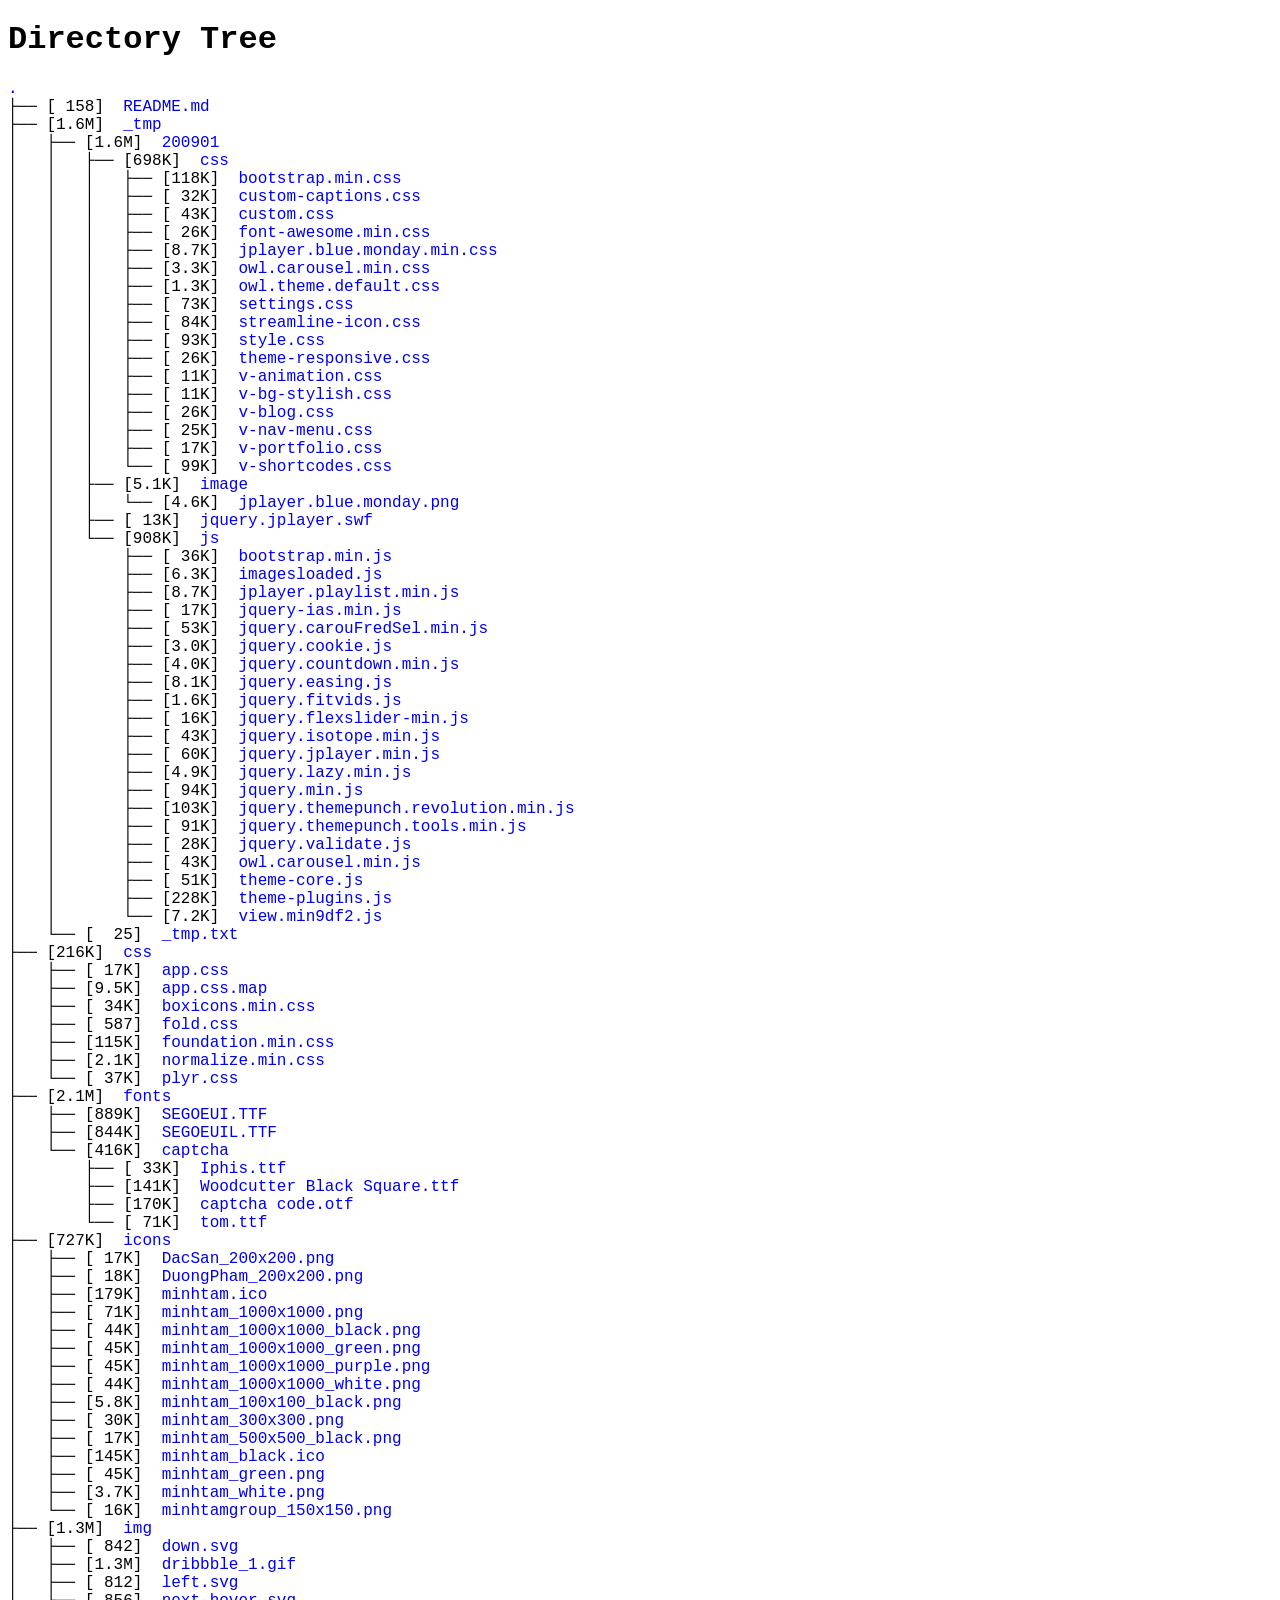
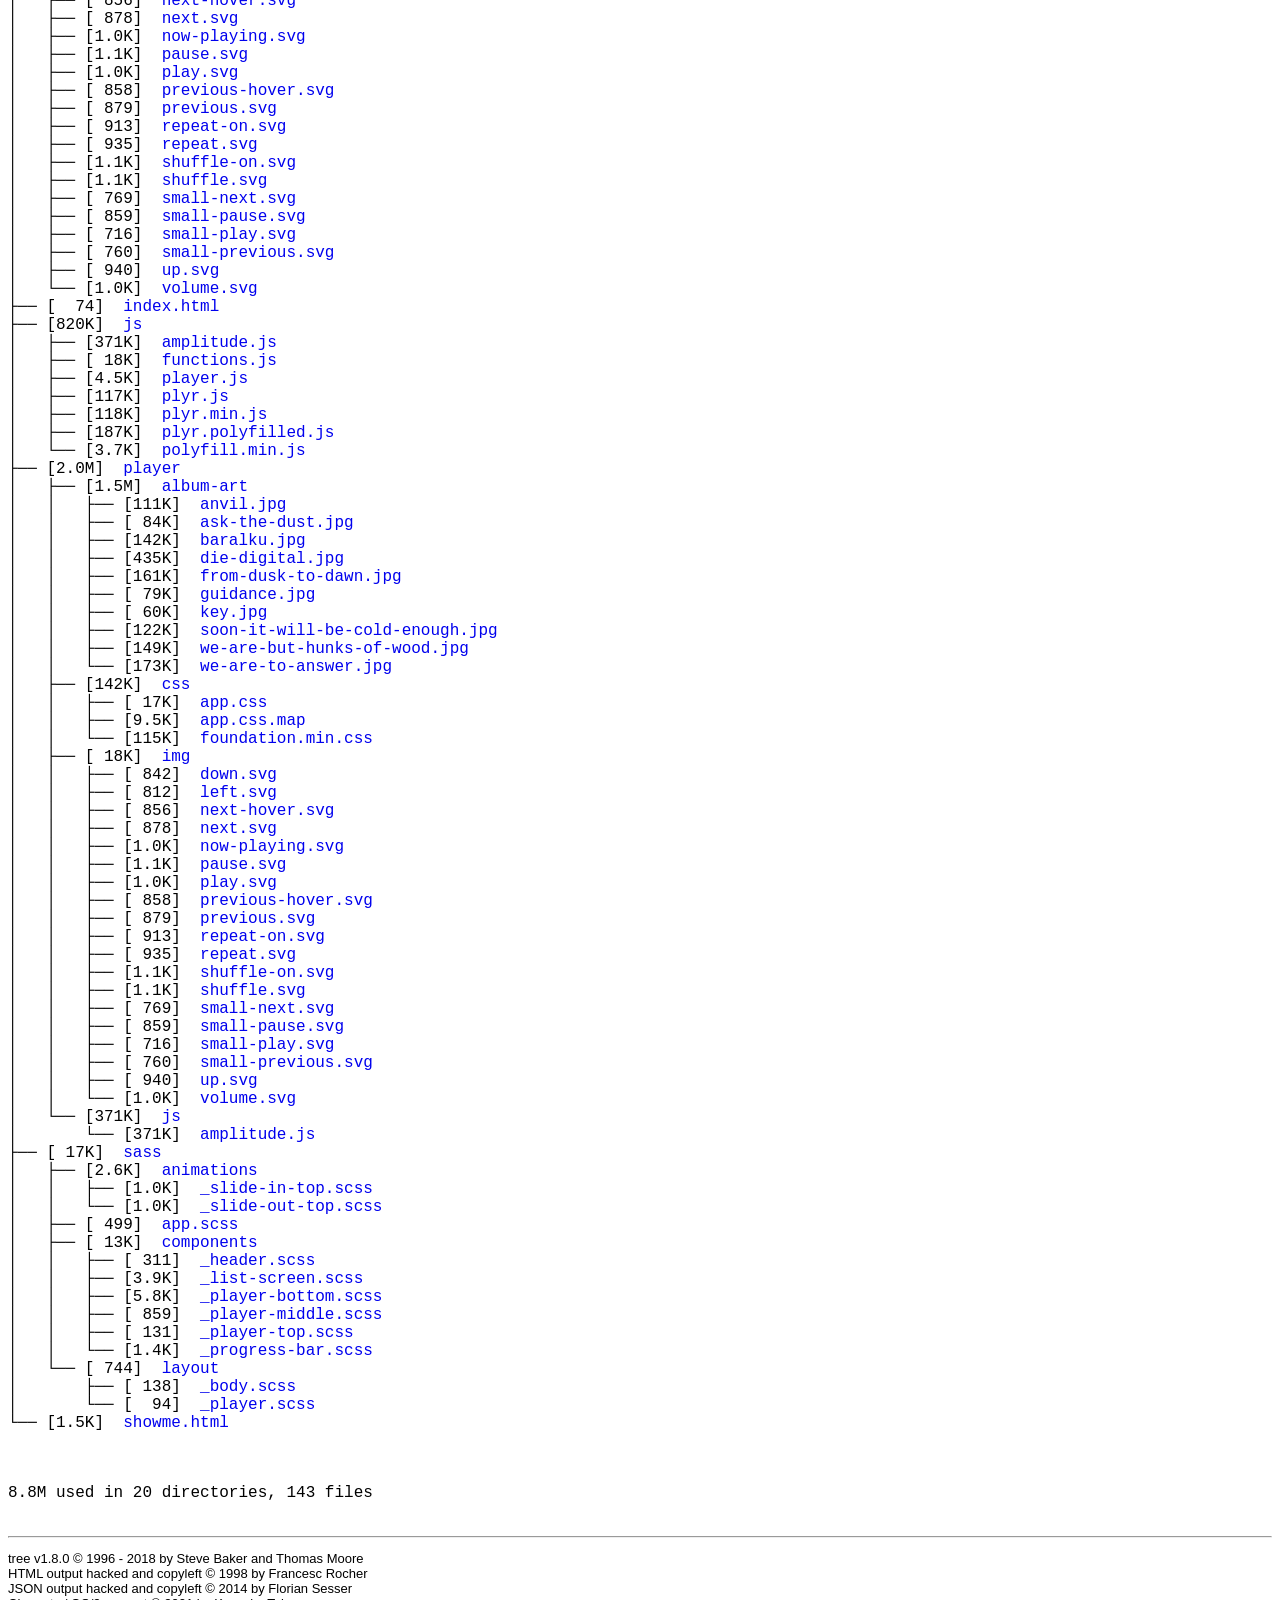
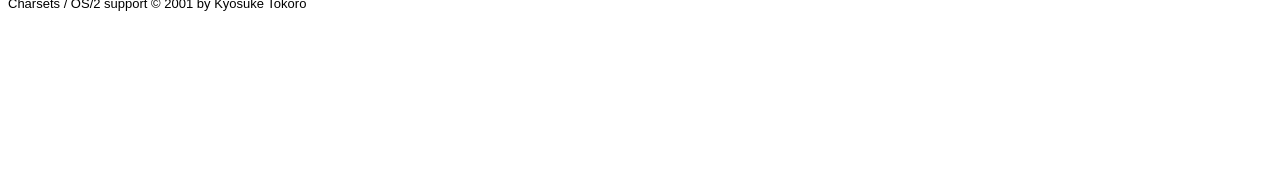
<file: showme.html>
<!DOCTYPE html>
<html>
<head>
 <meta http-equiv="Content-Type" content="text/html; charset=utf-8">
 <meta name="Author" content="Made by 'tree'">
 <meta name="GENERATOR" content="$Version: $ tree v1.8.0 (c) 1996 - 2018 by Steve Baker, Thomas Moore, Francesc Rocher, Florian Sesser, Kyosuke Tokoro $">
 <title>Directory Tree</title>
 <style type="text/css">
  <!-- 
  BODY { font-family : ariel, monospace, sans-serif; }
  P { font-weight: normal; font-family : ariel, monospace, sans-serif; color: black; background-color: transparent;}
  B { font-weight: normal; color: black; background-color: transparent;}
  A:visited { font-weight : normal; text-decoration : none; background-color : transparent; margin : 0px 0px 0px 0px; padding : 0px 0px 0px 0px; display: inline; }
  A:link    { font-weight : normal; text-decoration : none; margin : 0px 0px 0px 0px; padding : 0px 0px 0px 0px; display: inline; }
  A:hover   { color : #000000; font-weight : normal; text-decoration : underline; background-color : yellow; margin : 0px 0px 0px 0px; padding : 0px 0px 0px 0px; display: inline; }
  A:active  { color : #000000; font-weight: normal; background-color : transparent; margin : 0px 0px 0px 0px; padding : 0px 0px 0px 0px; display: inline; }
  .VERSION { font-size: small; font-family : arial, sans-serif; }
  .NORM  { color: black;  background-color: transparent;}
  .FIFO  { color: purple; background-color: transparent;}
  .CHAR  { color: yellow; background-color: transparent;}
  .DIR   { color: blue;   background-color: transparent;}
  .BLOCK { color: yellow; background-color: transparent;}
  .LINK  { color: aqua;   background-color: transparent;}
  .SOCK  { color: fuchsia;background-color: transparent;}
  .EXEC  { color: green;  background-color: transparent;}
  -->
 </style>
</head>
<body>
	<h1>Directory Tree</h1><p>
	<a href=".">.</a><br>
	├── [&nbsp;158]&nbsp;&nbsp;<a href="./README.md">README.md</a><br>
	├── [1.6M]&nbsp;&nbsp;<a href="./_tmp/">_tmp</a><br>
	│   ├── [1.6M]&nbsp;&nbsp;<a href="./_tmp/200901/">200901</a><br>
	│   │   ├── [698K]&nbsp;&nbsp;<a href="./_tmp/200901/css/">css</a><br>
	│   │   │   ├── [118K]&nbsp;&nbsp;<a href="./_tmp/200901/css/bootstrap.min.css">bootstrap.min.css</a><br>
	│   │   │   ├── [&nbsp;32K]&nbsp;&nbsp;<a href="./_tmp/200901/css/custom-captions.css">custom-captions.css</a><br>
	│   │   │   ├── [&nbsp;43K]&nbsp;&nbsp;<a href="./_tmp/200901/css/custom.css">custom.css</a><br>
	│   │   │   ├── [&nbsp;26K]&nbsp;&nbsp;<a href="./_tmp/200901/css/font-awesome.min.css">font-awesome.min.css</a><br>
	│   │   │   ├── [8.7K]&nbsp;&nbsp;<a href="./_tmp/200901/css/jplayer.blue.monday.min.css">jplayer.blue.monday.min.css</a><br>
	│   │   │   ├── [3.3K]&nbsp;&nbsp;<a href="./_tmp/200901/css/owl.carousel.min.css">owl.carousel.min.css</a><br>
	│   │   │   ├── [1.3K]&nbsp;&nbsp;<a href="./_tmp/200901/css/owl.theme.default.css">owl.theme.default.css</a><br>
	│   │   │   ├── [&nbsp;73K]&nbsp;&nbsp;<a href="./_tmp/200901/css/settings.css">settings.css</a><br>
	│   │   │   ├── [&nbsp;84K]&nbsp;&nbsp;<a href="./_tmp/200901/css/streamline-icon.css">streamline-icon.css</a><br>
	│   │   │   ├── [&nbsp;93K]&nbsp;&nbsp;<a href="./_tmp/200901/css/style.css">style.css</a><br>
	│   │   │   ├── [&nbsp;26K]&nbsp;&nbsp;<a href="./_tmp/200901/css/theme-responsive.css">theme-responsive.css</a><br>
	│   │   │   ├── [&nbsp;11K]&nbsp;&nbsp;<a href="./_tmp/200901/css/v-animation.css">v-animation.css</a><br>
	│   │   │   ├── [&nbsp;11K]&nbsp;&nbsp;<a href="./_tmp/200901/css/v-bg-stylish.css">v-bg-stylish.css</a><br>
	│   │   │   ├── [&nbsp;26K]&nbsp;&nbsp;<a href="./_tmp/200901/css/v-blog.css">v-blog.css</a><br>
	│   │   │   ├── [&nbsp;25K]&nbsp;&nbsp;<a href="./_tmp/200901/css/v-nav-menu.css">v-nav-menu.css</a><br>
	│   │   │   ├── [&nbsp;17K]&nbsp;&nbsp;<a href="./_tmp/200901/css/v-portfolio.css">v-portfolio.css</a><br>
	│   │   │   └── [&nbsp;99K]&nbsp;&nbsp;<a href="./_tmp/200901/css/v-shortcodes.css">v-shortcodes.css</a><br>
	│   │   ├── [5.1K]&nbsp;&nbsp;<a href="./_tmp/200901/image/">image</a><br>
	│   │   │   └── [4.6K]&nbsp;&nbsp;<a href="./_tmp/200901/image/jplayer.blue.monday.png">jplayer.blue.monday.png</a><br>
	│   │   ├── [&nbsp;13K]&nbsp;&nbsp;<a href="./_tmp/200901/jquery.jplayer.swf">jquery.jplayer.swf</a><br>
	│   │   └── [908K]&nbsp;&nbsp;<a href="./_tmp/200901/js/">js</a><br>
	│   │   &nbsp;&nbsp;&nbsp; ├── [&nbsp;36K]&nbsp;&nbsp;<a href="./_tmp/200901/js/bootstrap.min.js">bootstrap.min.js</a><br>
	│   │   &nbsp;&nbsp;&nbsp; ├── [6.3K]&nbsp;&nbsp;<a href="./_tmp/200901/js/imagesloaded.js">imagesloaded.js</a><br>
	│   │   &nbsp;&nbsp;&nbsp; ├── [8.7K]&nbsp;&nbsp;<a href="./_tmp/200901/js/jplayer.playlist.min.js">jplayer.playlist.min.js</a><br>
	│   │   &nbsp;&nbsp;&nbsp; ├── [&nbsp;17K]&nbsp;&nbsp;<a href="./_tmp/200901/js/jquery-ias.min.js">jquery-ias.min.js</a><br>
	│   │   &nbsp;&nbsp;&nbsp; ├── [&nbsp;53K]&nbsp;&nbsp;<a href="./_tmp/200901/js/jquery.carouFredSel.min.js">jquery.carouFredSel.min.js</a><br>
	│   │   &nbsp;&nbsp;&nbsp; ├── [3.0K]&nbsp;&nbsp;<a href="./_tmp/200901/js/jquery.cookie.js">jquery.cookie.js</a><br>
	│   │   &nbsp;&nbsp;&nbsp; ├── [4.0K]&nbsp;&nbsp;<a href="./_tmp/200901/js/jquery.countdown.min.js">jquery.countdown.min.js</a><br>
	│   │   &nbsp;&nbsp;&nbsp; ├── [8.1K]&nbsp;&nbsp;<a href="./_tmp/200901/js/jquery.easing.js">jquery.easing.js</a><br>
	│   │   &nbsp;&nbsp;&nbsp; ├── [1.6K]&nbsp;&nbsp;<a href="./_tmp/200901/js/jquery.fitvids.js">jquery.fitvids.js</a><br>
	│   │   &nbsp;&nbsp;&nbsp; ├── [&nbsp;16K]&nbsp;&nbsp;<a href="./_tmp/200901/js/jquery.flexslider-min.js">jquery.flexslider-min.js</a><br>
	│   │   &nbsp;&nbsp;&nbsp; ├── [&nbsp;43K]&nbsp;&nbsp;<a href="./_tmp/200901/js/jquery.isotope.min.js">jquery.isotope.min.js</a><br>
	│   │   &nbsp;&nbsp;&nbsp; ├── [&nbsp;60K]&nbsp;&nbsp;<a href="./_tmp/200901/js/jquery.jplayer.min.js">jquery.jplayer.min.js</a><br>
	│   │   &nbsp;&nbsp;&nbsp; ├── [4.9K]&nbsp;&nbsp;<a href="./_tmp/200901/js/jquery.lazy.min.js">jquery.lazy.min.js</a><br>
	│   │   &nbsp;&nbsp;&nbsp; ├── [&nbsp;94K]&nbsp;&nbsp;<a href="./_tmp/200901/js/jquery.min.js">jquery.min.js</a><br>
	│   │   &nbsp;&nbsp;&nbsp; ├── [103K]&nbsp;&nbsp;<a href="./_tmp/200901/js/jquery.themepunch.revolution.min.js">jquery.themepunch.revolution.min.js</a><br>
	│   │   &nbsp;&nbsp;&nbsp; ├── [&nbsp;91K]&nbsp;&nbsp;<a href="./_tmp/200901/js/jquery.themepunch.tools.min.js">jquery.themepunch.tools.min.js</a><br>
	│   │   &nbsp;&nbsp;&nbsp; ├── [&nbsp;28K]&nbsp;&nbsp;<a href="./_tmp/200901/js/jquery.validate.js">jquery.validate.js</a><br>
	│   │   &nbsp;&nbsp;&nbsp; ├── [&nbsp;43K]&nbsp;&nbsp;<a href="./_tmp/200901/js/owl.carousel.min.js">owl.carousel.min.js</a><br>
	│   │   &nbsp;&nbsp;&nbsp; ├── [&nbsp;51K]&nbsp;&nbsp;<a href="./_tmp/200901/js/theme-core.js">theme-core.js</a><br>
	│   │   &nbsp;&nbsp;&nbsp; ├── [228K]&nbsp;&nbsp;<a href="./_tmp/200901/js/theme-plugins.js">theme-plugins.js</a><br>
	│   │   &nbsp;&nbsp;&nbsp; └── [7.2K]&nbsp;&nbsp;<a href="./_tmp/200901/js/view.min9df2.js">view.min9df2.js</a><br>
	│   └── [&nbsp;&nbsp;25]&nbsp;&nbsp;<a href="./_tmp/_tmp.txt">_tmp.txt</a><br>
	├── [216K]&nbsp;&nbsp;<a href="./css/">css</a><br>
	│   ├── [&nbsp;17K]&nbsp;&nbsp;<a href="./css/app.css">app.css</a><br>
	│   ├── [9.5K]&nbsp;&nbsp;<a href="./css/app.css.map">app.css.map</a><br>
	│   ├── [&nbsp;34K]&nbsp;&nbsp;<a href="./css/boxicons.min.css">boxicons.min.css</a><br>
	│   ├── [&nbsp;587]&nbsp;&nbsp;<a href="./css/fold.css">fold.css</a><br>
	│   ├── [115K]&nbsp;&nbsp;<a href="./css/foundation.min.css">foundation.min.css</a><br>
	│   ├── [2.1K]&nbsp;&nbsp;<a href="./css/normalize.min.css">normalize.min.css</a><br>
	│   └── [&nbsp;37K]&nbsp;&nbsp;<a href="./css/plyr.css">plyr.css</a><br>
	├── [2.1M]&nbsp;&nbsp;<a href="./fonts/">fonts</a><br>
	│   ├── [889K]&nbsp;&nbsp;<a href="./fonts/SEGOEUI.TTF">SEGOEUI.TTF</a><br>
	│   ├── [844K]&nbsp;&nbsp;<a href="./fonts/SEGOEUIL.TTF">SEGOEUIL.TTF</a><br>
	│   └── [416K]&nbsp;&nbsp;<a href="./fonts/captcha/">captcha</a><br>
	│   &nbsp;&nbsp;&nbsp; ├── [&nbsp;33K]&nbsp;&nbsp;<a href="./fonts/captcha/Iphis.ttf">Iphis.ttf</a><br>
	│   &nbsp;&nbsp;&nbsp; ├── [141K]&nbsp;&nbsp;<a href="./fonts/captcha/Woodcutter%20Black%20Square.ttf">Woodcutter Black Square.ttf</a><br>
	│   &nbsp;&nbsp;&nbsp; ├── [170K]&nbsp;&nbsp;<a href="./fonts/captcha/captcha%20code.otf">captcha code.otf</a><br>
	│   &nbsp;&nbsp;&nbsp; └── [&nbsp;71K]&nbsp;&nbsp;<a href="./fonts/captcha/tom.ttf">tom.ttf</a><br>
	├── [727K]&nbsp;&nbsp;<a href="./icons/">icons</a><br>
	│   ├── [&nbsp;17K]&nbsp;&nbsp;<a href="./icons/DacSan_200x200.png">DacSan_200x200.png</a><br>
	│   ├── [&nbsp;18K]&nbsp;&nbsp;<a href="./icons/DuongPham_200x200.png">DuongPham_200x200.png</a><br>
	│   ├── [179K]&nbsp;&nbsp;<a href="./icons/minhtam.ico">minhtam.ico</a><br>
	│   ├── [&nbsp;71K]&nbsp;&nbsp;<a href="./icons/minhtam_1000x1000.png">minhtam_1000x1000.png</a><br>
	│   ├── [&nbsp;44K]&nbsp;&nbsp;<a href="./icons/minhtam_1000x1000_black.png">minhtam_1000x1000_black.png</a><br>
	│   ├── [&nbsp;45K]&nbsp;&nbsp;<a href="./icons/minhtam_1000x1000_green.png">minhtam_1000x1000_green.png</a><br>
	│   ├── [&nbsp;45K]&nbsp;&nbsp;<a href="./icons/minhtam_1000x1000_purple.png">minhtam_1000x1000_purple.png</a><br>
	│   ├── [&nbsp;44K]&nbsp;&nbsp;<a href="./icons/minhtam_1000x1000_white.png">minhtam_1000x1000_white.png</a><br>
	│   ├── [5.8K]&nbsp;&nbsp;<a href="./icons/minhtam_100x100_black.png">minhtam_100x100_black.png</a><br>
	│   ├── [&nbsp;30K]&nbsp;&nbsp;<a href="./icons/minhtam_300x300.png">minhtam_300x300.png</a><br>
	│   ├── [&nbsp;17K]&nbsp;&nbsp;<a href="./icons/minhtam_500x500_black.png">minhtam_500x500_black.png</a><br>
	│   ├── [145K]&nbsp;&nbsp;<a href="./icons/minhtam_black.ico">minhtam_black.ico</a><br>
	│   ├── [&nbsp;45K]&nbsp;&nbsp;<a href="./icons/minhtam_green.png">minhtam_green.png</a><br>
	│   ├── [3.7K]&nbsp;&nbsp;<a href="./icons/minhtam_white.png">minhtam_white.png</a><br>
	│   └── [&nbsp;16K]&nbsp;&nbsp;<a href="./icons/minhtamgroup_150x150.png">minhtamgroup_150x150.png</a><br>
	├── [1.3M]&nbsp;&nbsp;<a href="./img/">img</a><br>
	│   ├── [&nbsp;842]&nbsp;&nbsp;<a href="./img/down.svg">down.svg</a><br>
	│   ├── [1.3M]&nbsp;&nbsp;<a href="./img/dribbble_1.gif">dribbble_1.gif</a><br>
	│   ├── [&nbsp;812]&nbsp;&nbsp;<a href="./img/left.svg">left.svg</a><br>
	│   ├── [&nbsp;856]&nbsp;&nbsp;<a href="./img/next-hover.svg">next-hover.svg</a><br>
	│   ├── [&nbsp;878]&nbsp;&nbsp;<a href="./img/next.svg">next.svg</a><br>
	│   ├── [1.0K]&nbsp;&nbsp;<a href="./img/now-playing.svg">now-playing.svg</a><br>
	│   ├── [1.1K]&nbsp;&nbsp;<a href="./img/pause.svg">pause.svg</a><br>
	│   ├── [1.0K]&nbsp;&nbsp;<a href="./img/play.svg">play.svg</a><br>
	│   ├── [&nbsp;858]&nbsp;&nbsp;<a href="./img/previous-hover.svg">previous-hover.svg</a><br>
	│   ├── [&nbsp;879]&nbsp;&nbsp;<a href="./img/previous.svg">previous.svg</a><br>
	│   ├── [&nbsp;913]&nbsp;&nbsp;<a href="./img/repeat-on.svg">repeat-on.svg</a><br>
	│   ├── [&nbsp;935]&nbsp;&nbsp;<a href="./img/repeat.svg">repeat.svg</a><br>
	│   ├── [1.1K]&nbsp;&nbsp;<a href="./img/shuffle-on.svg">shuffle-on.svg</a><br>
	│   ├── [1.1K]&nbsp;&nbsp;<a href="./img/shuffle.svg">shuffle.svg</a><br>
	│   ├── [&nbsp;769]&nbsp;&nbsp;<a href="./img/small-next.svg">small-next.svg</a><br>
	│   ├── [&nbsp;859]&nbsp;&nbsp;<a href="./img/small-pause.svg">small-pause.svg</a><br>
	│   ├── [&nbsp;716]&nbsp;&nbsp;<a href="./img/small-play.svg">small-play.svg</a><br>
	│   ├── [&nbsp;760]&nbsp;&nbsp;<a href="./img/small-previous.svg">small-previous.svg</a><br>
	│   ├── [&nbsp;940]&nbsp;&nbsp;<a href="./img/up.svg">up.svg</a><br>
	│   └── [1.0K]&nbsp;&nbsp;<a href="./img/volume.svg">volume.svg</a><br>
	├── [&nbsp;&nbsp;74]&nbsp;&nbsp;<a href="./index.html">index.html</a><br>
	├── [820K]&nbsp;&nbsp;<a href="./js/">js</a><br>
	│   ├── [371K]&nbsp;&nbsp;<a href="./js/amplitude.js">amplitude.js</a><br>
	│   ├── [&nbsp;18K]&nbsp;&nbsp;<a href="./js/functions.js">functions.js</a><br>
	│   ├── [4.5K]&nbsp;&nbsp;<a href="./js/player.js">player.js</a><br>
	│   ├── [117K]&nbsp;&nbsp;<a href="./js/plyr.js">plyr.js</a><br>
	│   ├── [118K]&nbsp;&nbsp;<a href="./js/plyr.min.js">plyr.min.js</a><br>
	│   ├── [187K]&nbsp;&nbsp;<a href="./js/plyr.polyfilled.js">plyr.polyfilled.js</a><br>
	│   └── [3.7K]&nbsp;&nbsp;<a href="./js/polyfill.min.js">polyfill.min.js</a><br>
	├── [2.0M]&nbsp;&nbsp;<a href="./player/">player</a><br>
	│   ├── [1.5M]&nbsp;&nbsp;<a href="./player/album-art/">album-art</a><br>
	│   │   ├── [111K]&nbsp;&nbsp;<a href="./player/album-art/anvil.jpg">anvil.jpg</a><br>
	│   │   ├── [&nbsp;84K]&nbsp;&nbsp;<a href="./player/album-art/ask-the-dust.jpg">ask-the-dust.jpg</a><br>
	│   │   ├── [142K]&nbsp;&nbsp;<a href="./player/album-art/baralku.jpg">baralku.jpg</a><br>
	│   │   ├── [435K]&nbsp;&nbsp;<a href="./player/album-art/die-digital.jpg">die-digital.jpg</a><br>
	│   │   ├── [161K]&nbsp;&nbsp;<a href="./player/album-art/from-dusk-to-dawn.jpg">from-dusk-to-dawn.jpg</a><br>
	│   │   ├── [&nbsp;79K]&nbsp;&nbsp;<a href="./player/album-art/guidance.jpg">guidance.jpg</a><br>
	│   │   ├── [&nbsp;60K]&nbsp;&nbsp;<a href="./player/album-art/key.jpg">key.jpg</a><br>
	│   │   ├── [122K]&nbsp;&nbsp;<a href="./player/album-art/soon-it-will-be-cold-enough.jpg">soon-it-will-be-cold-enough.jpg</a><br>
	│   │   ├── [149K]&nbsp;&nbsp;<a href="./player/album-art/we-are-but-hunks-of-wood.jpg">we-are-but-hunks-of-wood.jpg</a><br>
	│   │   └── [173K]&nbsp;&nbsp;<a href="./player/album-art/we-are-to-answer.jpg">we-are-to-answer.jpg</a><br>
	│   ├── [142K]&nbsp;&nbsp;<a href="./player/css/">css</a><br>
	│   │   ├── [&nbsp;17K]&nbsp;&nbsp;<a href="./player/css/app.css">app.css</a><br>
	│   │   ├── [9.5K]&nbsp;&nbsp;<a href="./player/css/app.css.map">app.css.map</a><br>
	│   │   └── [115K]&nbsp;&nbsp;<a href="./player/css/foundation.min.css">foundation.min.css</a><br>
	│   ├── [&nbsp;18K]&nbsp;&nbsp;<a href="./player/img/">img</a><br>
	│   │   ├── [&nbsp;842]&nbsp;&nbsp;<a href="./player/img/down.svg">down.svg</a><br>
	│   │   ├── [&nbsp;812]&nbsp;&nbsp;<a href="./player/img/left.svg">left.svg</a><br>
	│   │   ├── [&nbsp;856]&nbsp;&nbsp;<a href="./player/img/next-hover.svg">next-hover.svg</a><br>
	│   │   ├── [&nbsp;878]&nbsp;&nbsp;<a href="./player/img/next.svg">next.svg</a><br>
	│   │   ├── [1.0K]&nbsp;&nbsp;<a href="./player/img/now-playing.svg">now-playing.svg</a><br>
	│   │   ├── [1.1K]&nbsp;&nbsp;<a href="./player/img/pause.svg">pause.svg</a><br>
	│   │   ├── [1.0K]&nbsp;&nbsp;<a href="./player/img/play.svg">play.svg</a><br>
	│   │   ├── [&nbsp;858]&nbsp;&nbsp;<a href="./player/img/previous-hover.svg">previous-hover.svg</a><br>
	│   │   ├── [&nbsp;879]&nbsp;&nbsp;<a href="./player/img/previous.svg">previous.svg</a><br>
	│   │   ├── [&nbsp;913]&nbsp;&nbsp;<a href="./player/img/repeat-on.svg">repeat-on.svg</a><br>
	│   │   ├── [&nbsp;935]&nbsp;&nbsp;<a href="./player/img/repeat.svg">repeat.svg</a><br>
	│   │   ├── [1.1K]&nbsp;&nbsp;<a href="./player/img/shuffle-on.svg">shuffle-on.svg</a><br>
	│   │   ├── [1.1K]&nbsp;&nbsp;<a href="./player/img/shuffle.svg">shuffle.svg</a><br>
	│   │   ├── [&nbsp;769]&nbsp;&nbsp;<a href="./player/img/small-next.svg">small-next.svg</a><br>
	│   │   ├── [&nbsp;859]&nbsp;&nbsp;<a href="./player/img/small-pause.svg">small-pause.svg</a><br>
	│   │   ├── [&nbsp;716]&nbsp;&nbsp;<a href="./player/img/small-play.svg">small-play.svg</a><br>
	│   │   ├── [&nbsp;760]&nbsp;&nbsp;<a href="./player/img/small-previous.svg">small-previous.svg</a><br>
	│   │   ├── [&nbsp;940]&nbsp;&nbsp;<a href="./player/img/up.svg">up.svg</a><br>
	│   │   └── [1.0K]&nbsp;&nbsp;<a href="./player/img/volume.svg">volume.svg</a><br>
	│   └── [371K]&nbsp;&nbsp;<a href="./player/js/">js</a><br>
	│   &nbsp;&nbsp;&nbsp; └── [371K]&nbsp;&nbsp;<a href="./player/js/amplitude.js">amplitude.js</a><br>
	├── [&nbsp;17K]&nbsp;&nbsp;<a href="./sass/">sass</a><br>
	│   ├── [2.6K]&nbsp;&nbsp;<a href="./sass/animations/">animations</a><br>
	│   │   ├── [1.0K]&nbsp;&nbsp;<a href="./sass/animations/_slide-in-top.scss">_slide-in-top.scss</a><br>
	│   │   └── [1.0K]&nbsp;&nbsp;<a href="./sass/animations/_slide-out-top.scss">_slide-out-top.scss</a><br>
	│   ├── [&nbsp;499]&nbsp;&nbsp;<a href="./sass/app.scss">app.scss</a><br>
	│   ├── [&nbsp;13K]&nbsp;&nbsp;<a href="./sass/components/">components</a><br>
	│   │   ├── [&nbsp;311]&nbsp;&nbsp;<a href="./sass/components/_header.scss">_header.scss</a><br>
	│   │   ├── [3.9K]&nbsp;&nbsp;<a href="./sass/components/_list-screen.scss">_list-screen.scss</a><br>
	│   │   ├── [5.8K]&nbsp;&nbsp;<a href="./sass/components/_player-bottom.scss">_player-bottom.scss</a><br>
	│   │   ├── [&nbsp;859]&nbsp;&nbsp;<a href="./sass/components/_player-middle.scss">_player-middle.scss</a><br>
	│   │   ├── [&nbsp;131]&nbsp;&nbsp;<a href="./sass/components/_player-top.scss">_player-top.scss</a><br>
	│   │   └── [1.4K]&nbsp;&nbsp;<a href="./sass/components/_progress-bar.scss">_progress-bar.scss</a><br>
	│   └── [&nbsp;744]&nbsp;&nbsp;<a href="./sass/layout/">layout</a><br>
	│   &nbsp;&nbsp;&nbsp; ├── [&nbsp;138]&nbsp;&nbsp;<a href="./sass/layout/_body.scss">_body.scss</a><br>
	│   &nbsp;&nbsp;&nbsp; └── [&nbsp;&nbsp;94]&nbsp;&nbsp;<a href="./sass/layout/_player.scss">_player.scss</a><br>
	└── [1.5K]&nbsp;&nbsp;<a href="./showme.html">showme.html</a><br>
	<br><br>
	</p>
	<p>

 8.8M used in 20 directories, 143 files
	<br><br>
	</p>
	<hr>
	<p class="VERSION">
		 tree v1.8.0 © 1996 - 2018 by Steve Baker and Thomas Moore <br>
		 HTML output hacked and copyleft © 1998 by Francesc Rocher <br>
		 JSON output hacked and copyleft © 2014 by Florian Sesser <br>
		 Charsets / OS/2 support © 2001 by Kyosuke Tokoro
	</p>
</body>
</html>
</file>
